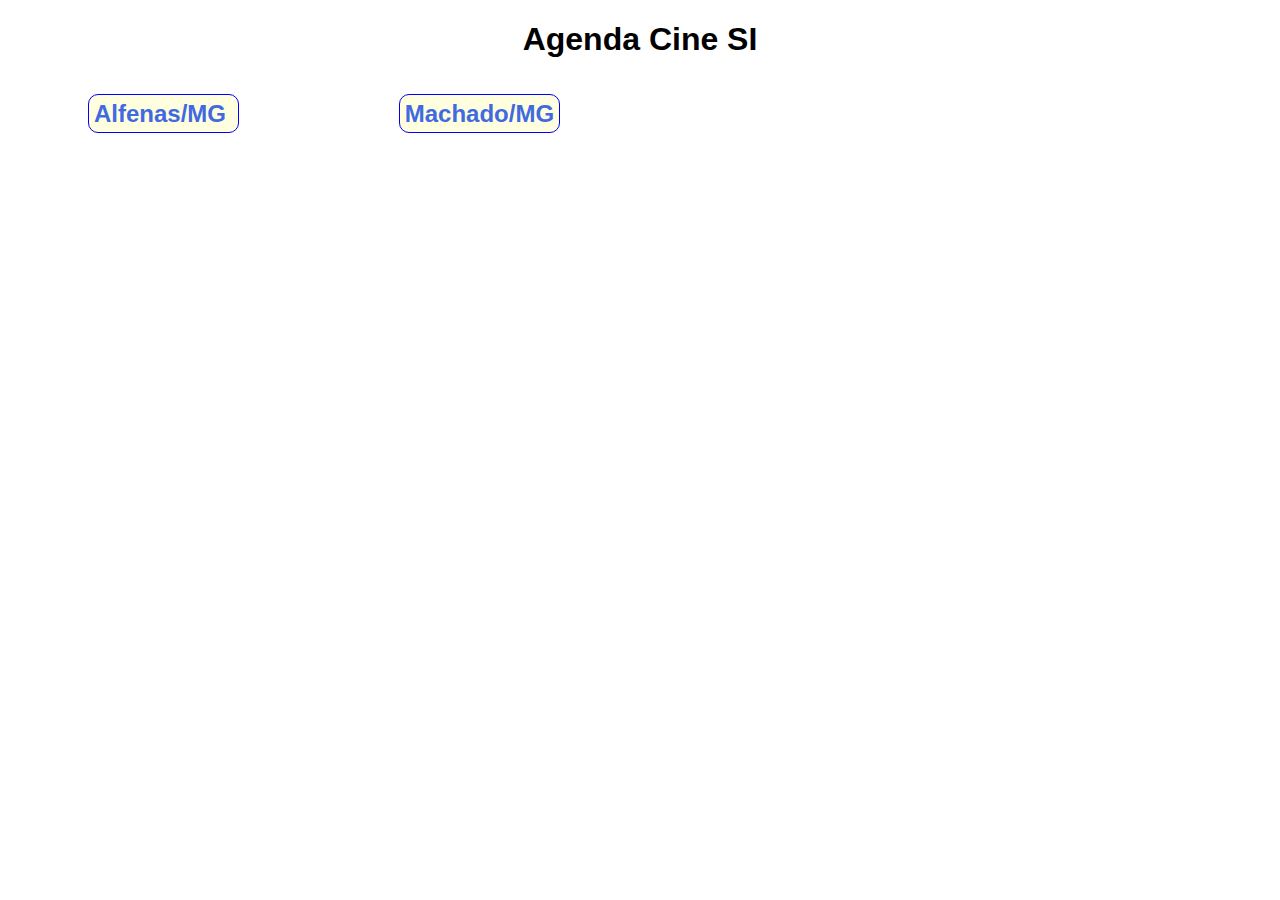
<file: projeto_cinema/index.html>
<!DOCTYPE html>
<html lang="en">
<head>
    <meta charset="UTF-8">
    <meta name="viewport" content="width=device-width, initial-scale=1.0">
    <link rel="stylesheet"  href="CSS/style.css">
    <title>Agencda Cine SI</title>
</head>
<body>
    <header>
        <h1>Agenda Cine SI</h1>
    </header>
    <h2 class="cidade-nome">
        <a href="/cidades/alfenas.html">Alfenas/MG</a>
    </h2>
    <h2 class="cidade-nome">
        <a href="/cidades/machado.html">Machado/MG</a>
    </h2>
</body>
</html>
</file>
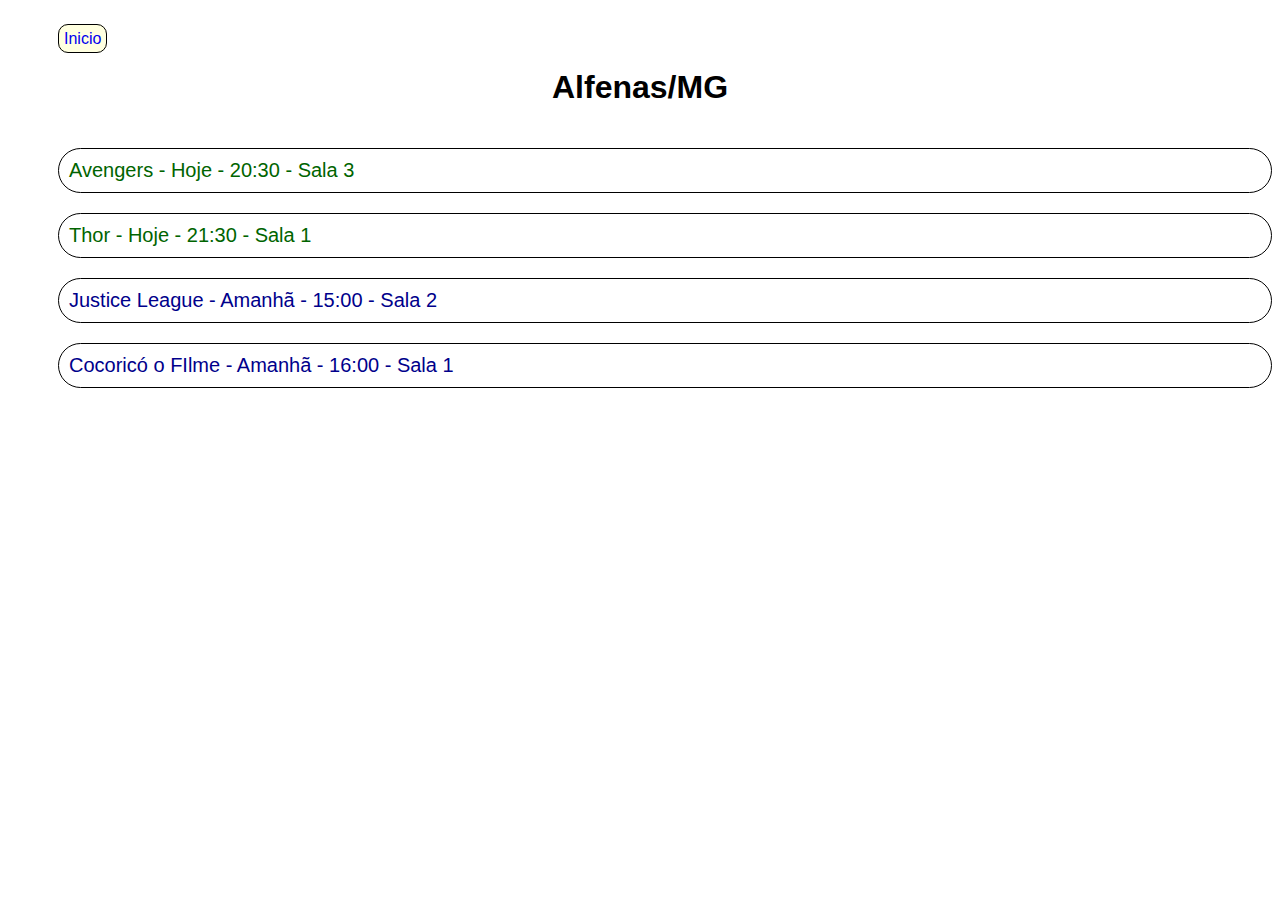
<file: projeto_cinema/Cidades/alfenas.html>
<!DOCTYPE html>
<html lang="en">
<head>
    <meta charset="UTF-8">
    <meta name="viewport" content="width=device-width, initial-scale=1.0">
    <link rel="stylesheet" href="../CSS/style.css">
    <title>Alfenas</title>
</head>
<body>
    <header class="header-cidade">
        <a class="inicio" href="/index.html">Inicio</a>
        <h1>Alfenas/MG</h1>
    </header>
    <section>
        <p class="hoje">
            Avengers - Hoje - 20:30 - Sala 3
        </p>
        <p class="hoje">
            Thor - Hoje - 21:30 - Sala 1
        </p>
        <p class="amanha">
            Justice League - Amanhã - 15:00 - Sala 2
        </p>
        <p class="amanha">
            Cocoricó o FIlme - Amanhã - 16:00 - Sala 1
        </p>
    </section>
</body>
</html>
</file>
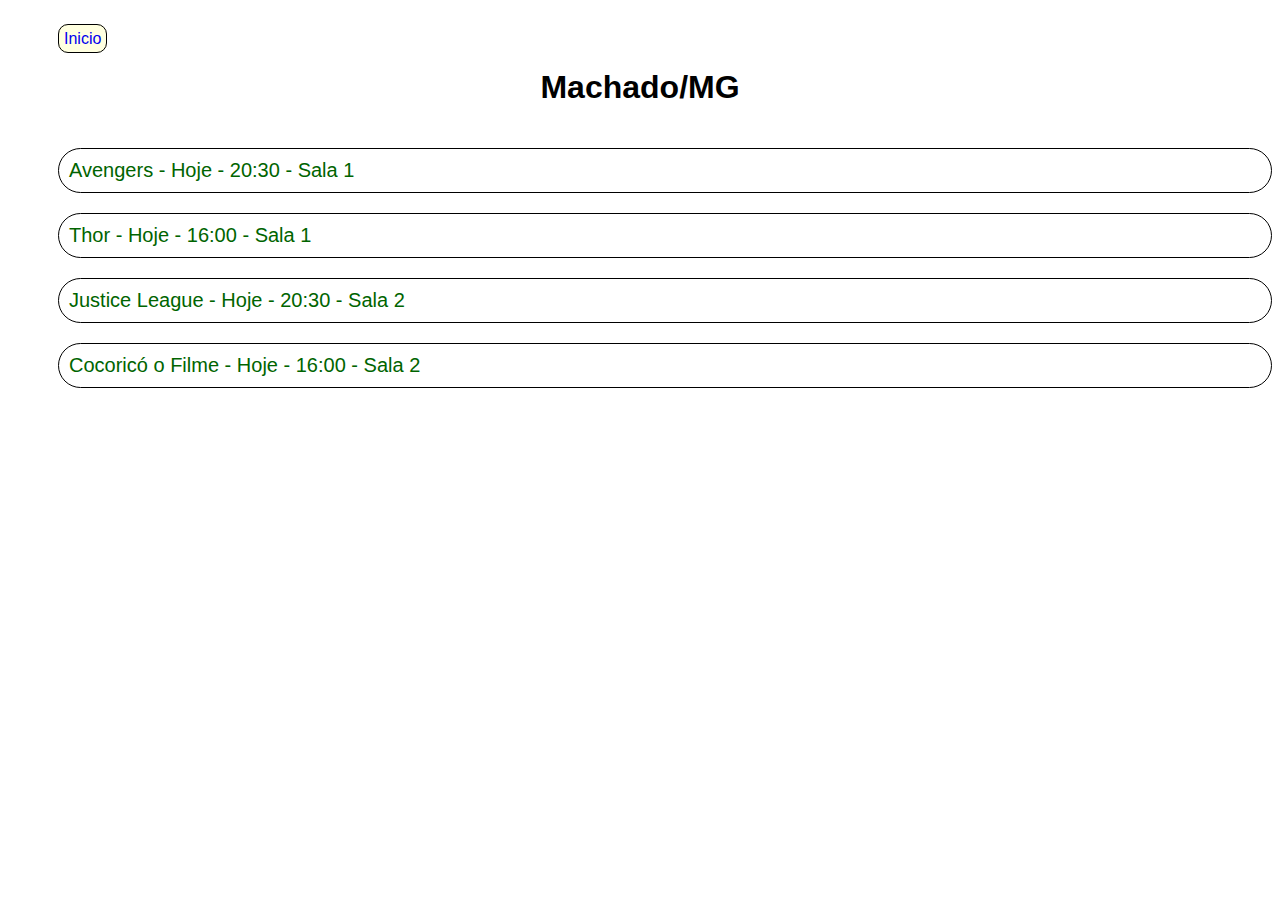
<file: projeto_cinema/Cidades/machado.html>
<!DOCTYPE html>
<html>
<head>
    <meta charset="UTF-8">
    <link rel="stylesheet" href="../CSS/style.css">
    <title>Machado</title>
</head>
<body>
    <header class="header-cidade">
        <a class="inicio"  href="/index.html">Inicio</a>
        <h1>Machado/MG</h1>
    </header>
    <section class="filmes">
        <p class="hoje">
            Avengers - Hoje - 20:30 - Sala 1
        </p>
        <p class="hoje">
            Thor - Hoje - 16:00 - Sala 1
        </p>
        <p class="hoje">
            Justice League - Hoje - 20:30 -  Sala 2
        </p>
        <p class="hoje">
            Cocoricó o Filme - Hoje - 16:00 - Sala 2
        </p>
    </section>
</body>
</html>
</file>
<file: projeto_cinema/CSS/style.css>
*{
    font-family: Arial, Helvetica, sans-serif;
}

h1{
    text-align: center;
    padding-bottom: 20px;
}

.hoje{
    color: darkgreen;
}

.amanha{
    color: darkblue;
}

a{
    text-decoration: none;
}

h2 a{
    color: royalblue;
}

p{
    font-size: 20px;
    margin-left: 50px;
    border: 1px solid black;
    border-radius: 50px;
    padding: 10px;
}

p:hover{
    background: rgb(174, 174, 174);
}

.cidade-nome{
    display: inline;
    margin: 80px;
    padding: 5px;
    background: #FFFFE0;
    border: 1px solid blue;
    border-radius: 10px;
}

.inicio:hover, .cidade-nome:hover{
    background: rgb(174, 174, 174);
}

.inicio{
    margin: 50px;
    padding: 5px;
    background: #FFFFE0;
    border: 1px solid black;
    border-radius: 10px;
}

.header-cidade{
    margin-top: 30px;
}
</file>
